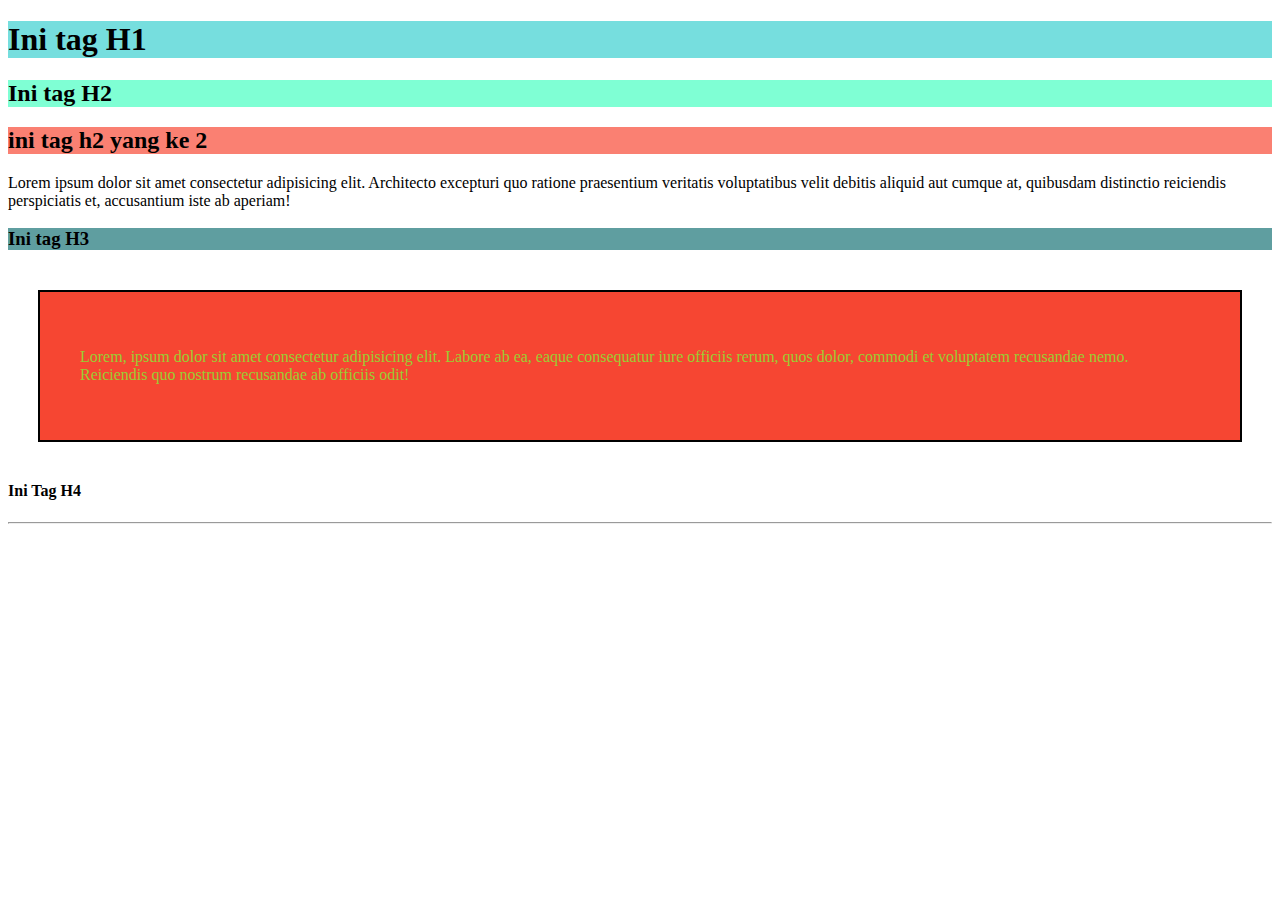
<file: Pert2_css/index.html>
<!DOCTYPE html>
<html lang="en">
<head>
    <meta charset="UTF-8">
    <meta http-equiv="X-UA-Compatible" content="IE=edge">
    <meta name="viewport" content="width=device-width, initial-scale=1.0">
    <title>Document</title>
    <link rel="stylesheet" href="style.css">
</head>
<style>
    h2{background-color: aquamarine;}
</style>
<body>
    <h1 style="background-color: rgb(118, 222, 222); color : black">Ini tag H1</h1>
    <h2>Ini tag H2</h2>
    <h2 class="header">ini tag h2 yang ke 2</h2>
    <p>Lorem ipsum dolor sit amet consectetur adipisicing elit. Architecto excepturi quo ratione praesentium veritatis voluptatibus velit debitis aliquid aut cumque at, quibusdam distinctio reiciendis perspiciatis et, accusantium iste ab aperiam!</p>
    <h3>Ini tag H3</h3>
    <div class="kotak">
        <p>Lorem, ipsum dolor sit amet consectetur adipisicing elit. Labore ab ea, eaque consequatur iure officiis rerum, quos dolor, commodi et voluptatem recusandae nemo. Reiciendis quo nostrum recusandae ab officiis odit!</p>
    </div>
    <h4>Ini Tag H4</h4>
    <hr>
</body>
</html>
</file>
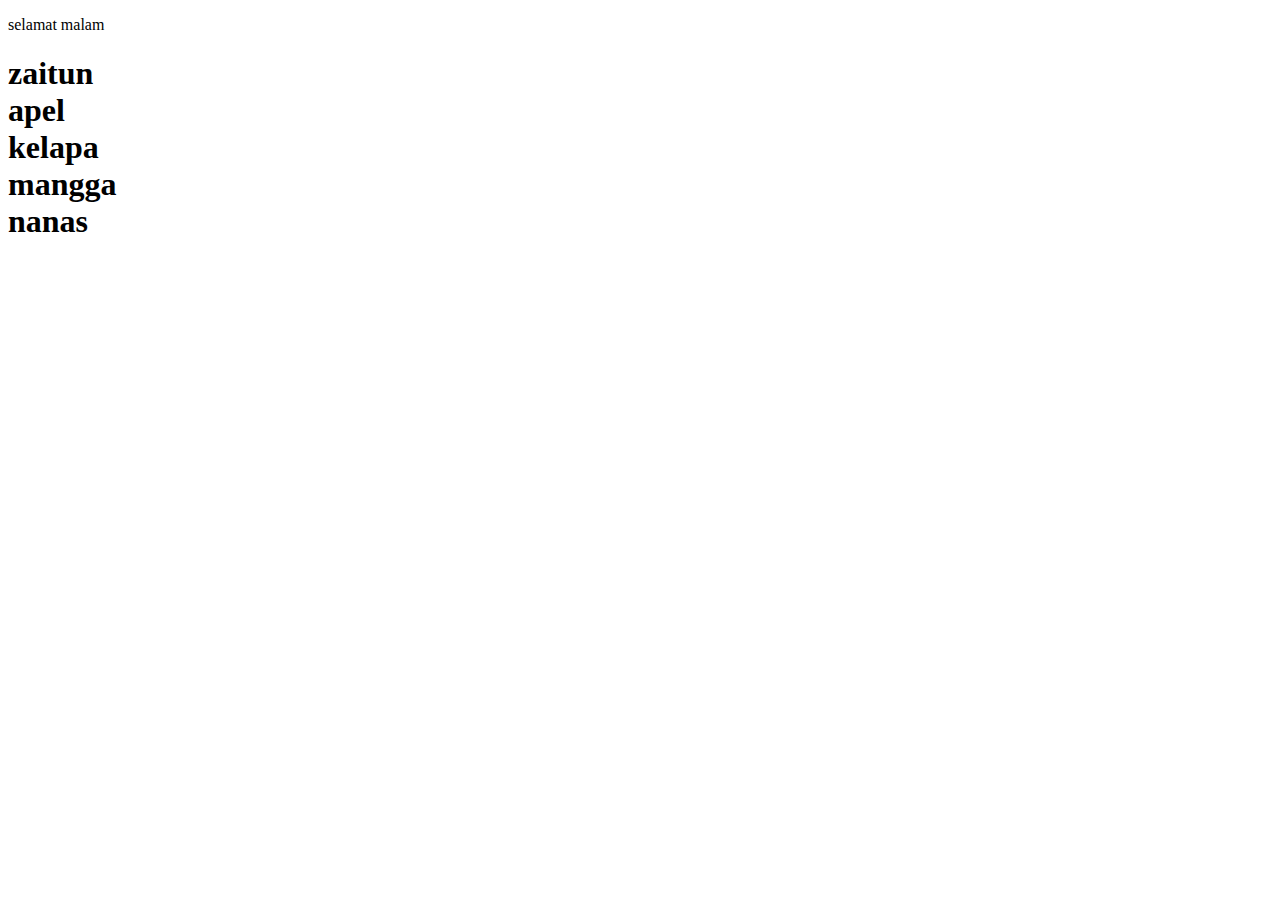
<file: pert4_javascript/index.html>
<!DOCTYPE html>
<html lang="en">
<head>
    <meta charset="UTF-8">
    <meta http-equiv="X-UA-Compatible" content="IE=edge">
    <meta name="viewport" content="width=device-width, initial-scale=1.0">
    <title>Document</title>
</head>
<body>
    <p id="demo"></p>
    <h1 id="array"></h1>
    <p id="array"></p>
    
    <script>
        const time=new Date().getHours();
        let greeting;
        if (time<10){
            greeting ="selamat pagi";
        }
        else if (time < 20){
            greeting = "selamat sore";
        }
        else {
            greeting ="selamat malam";
        } 
        document.getElementById("demo").innerHTML = greeting;

        const fruits = ["zaitun","apel", "kelapa", "mangga", "nanas"];
        let text="";
        for (let i=0; i<fruits.length; i++){
            text+= fruits [i] + "<br>";
        }
        document.getElementById("array").innerHTML = text;
        
        </script>
</body>
</html>
</file>
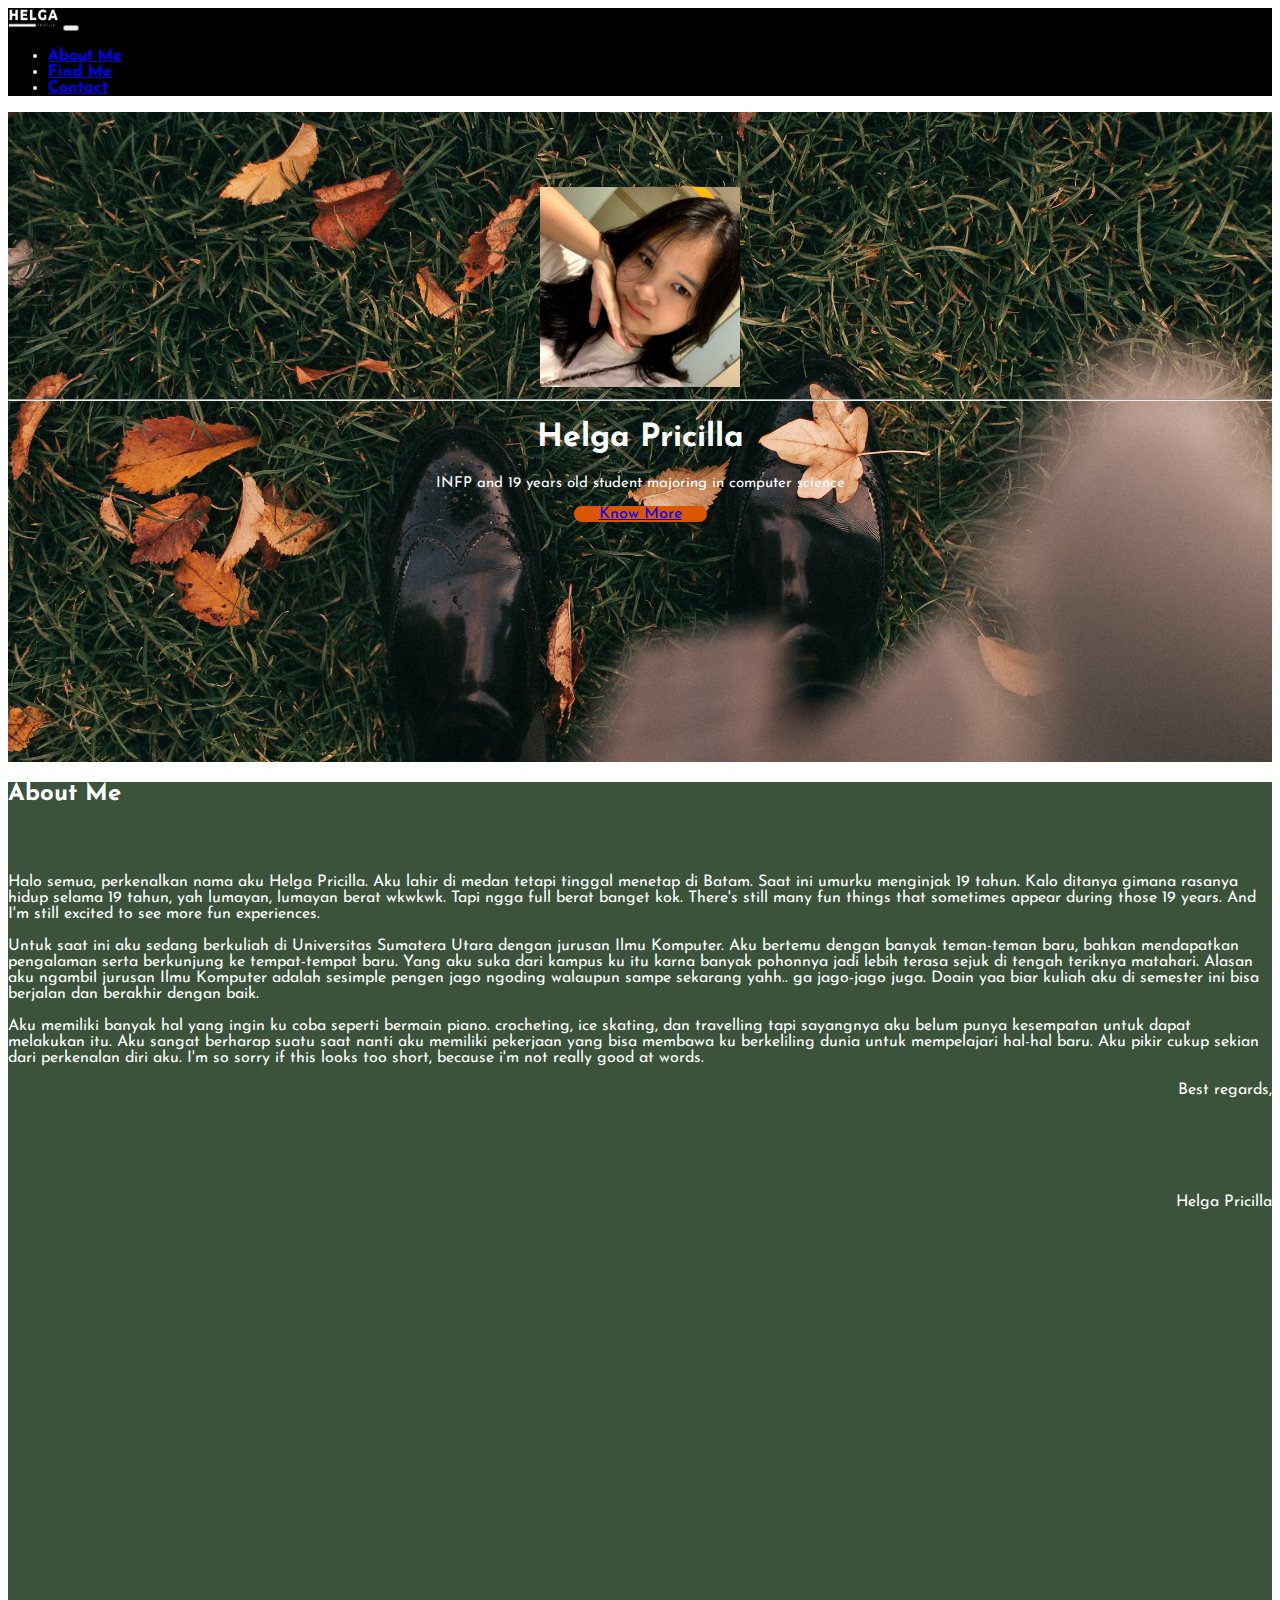
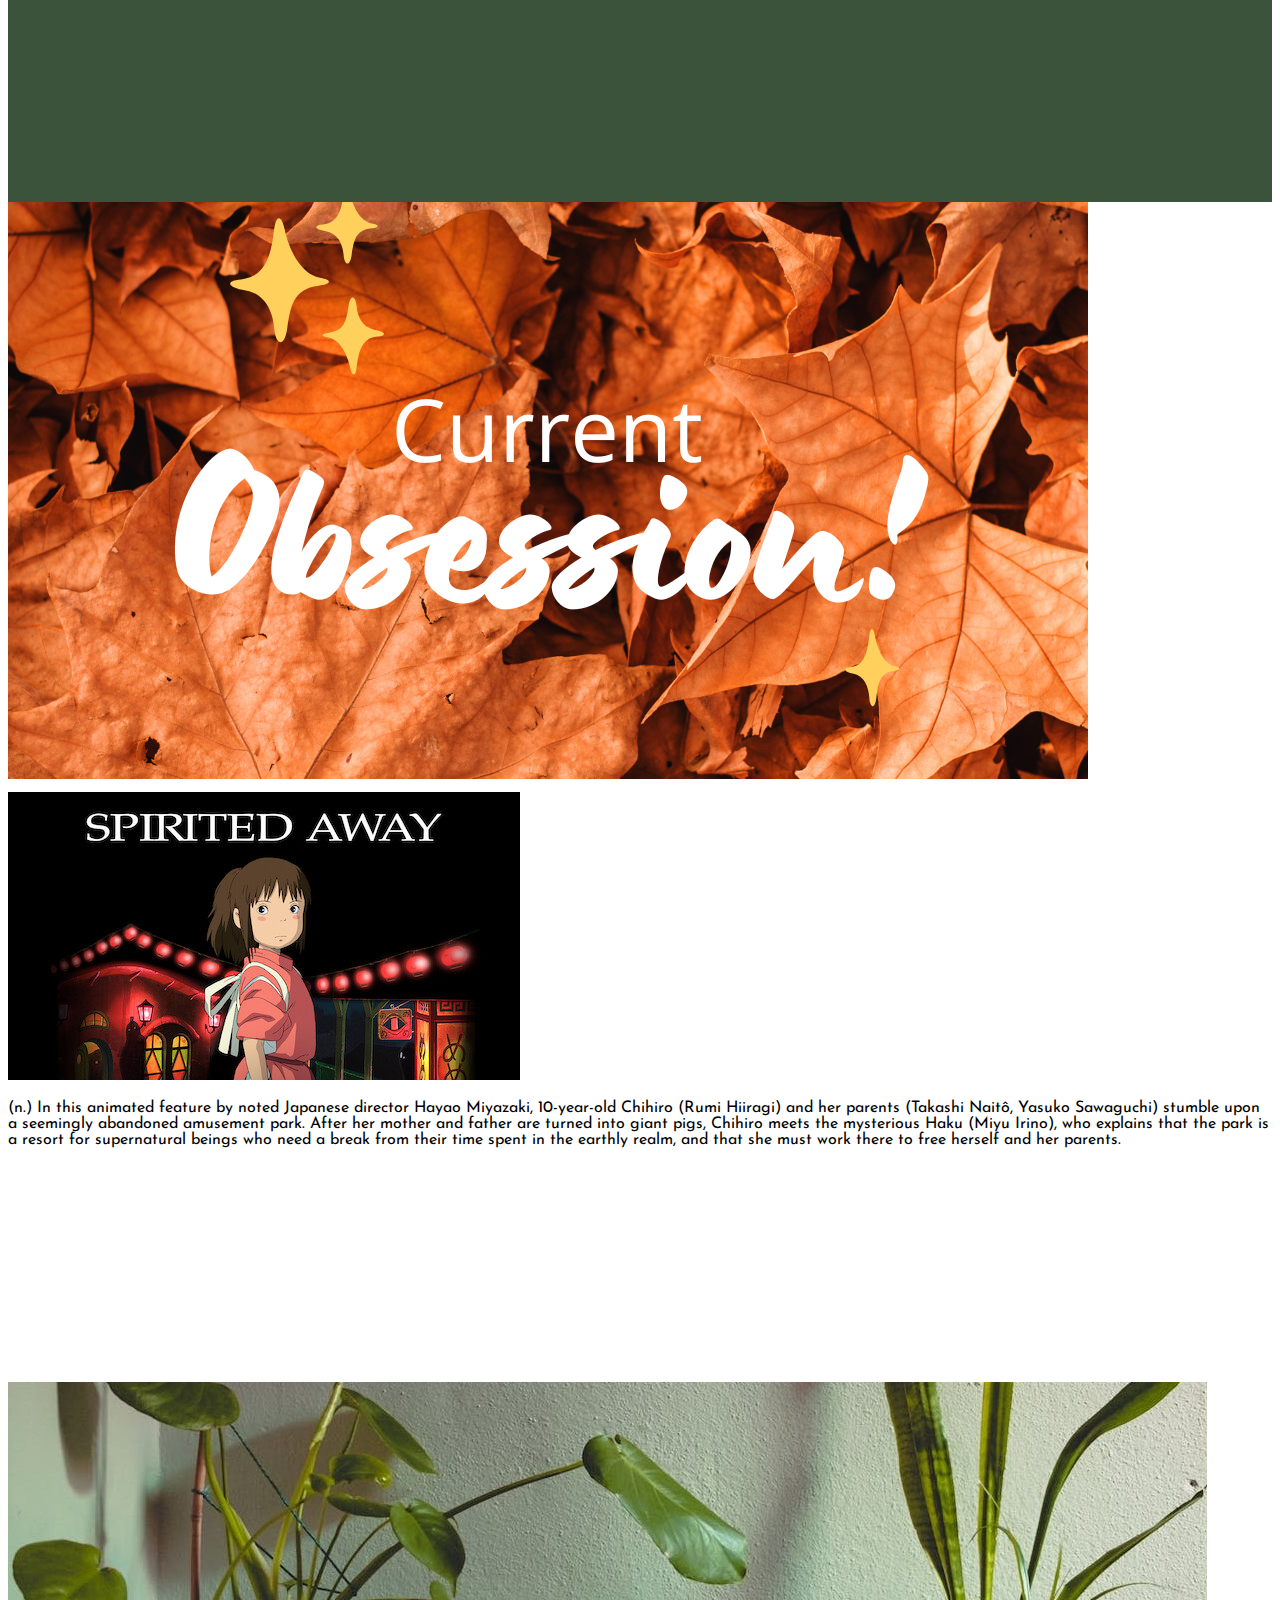
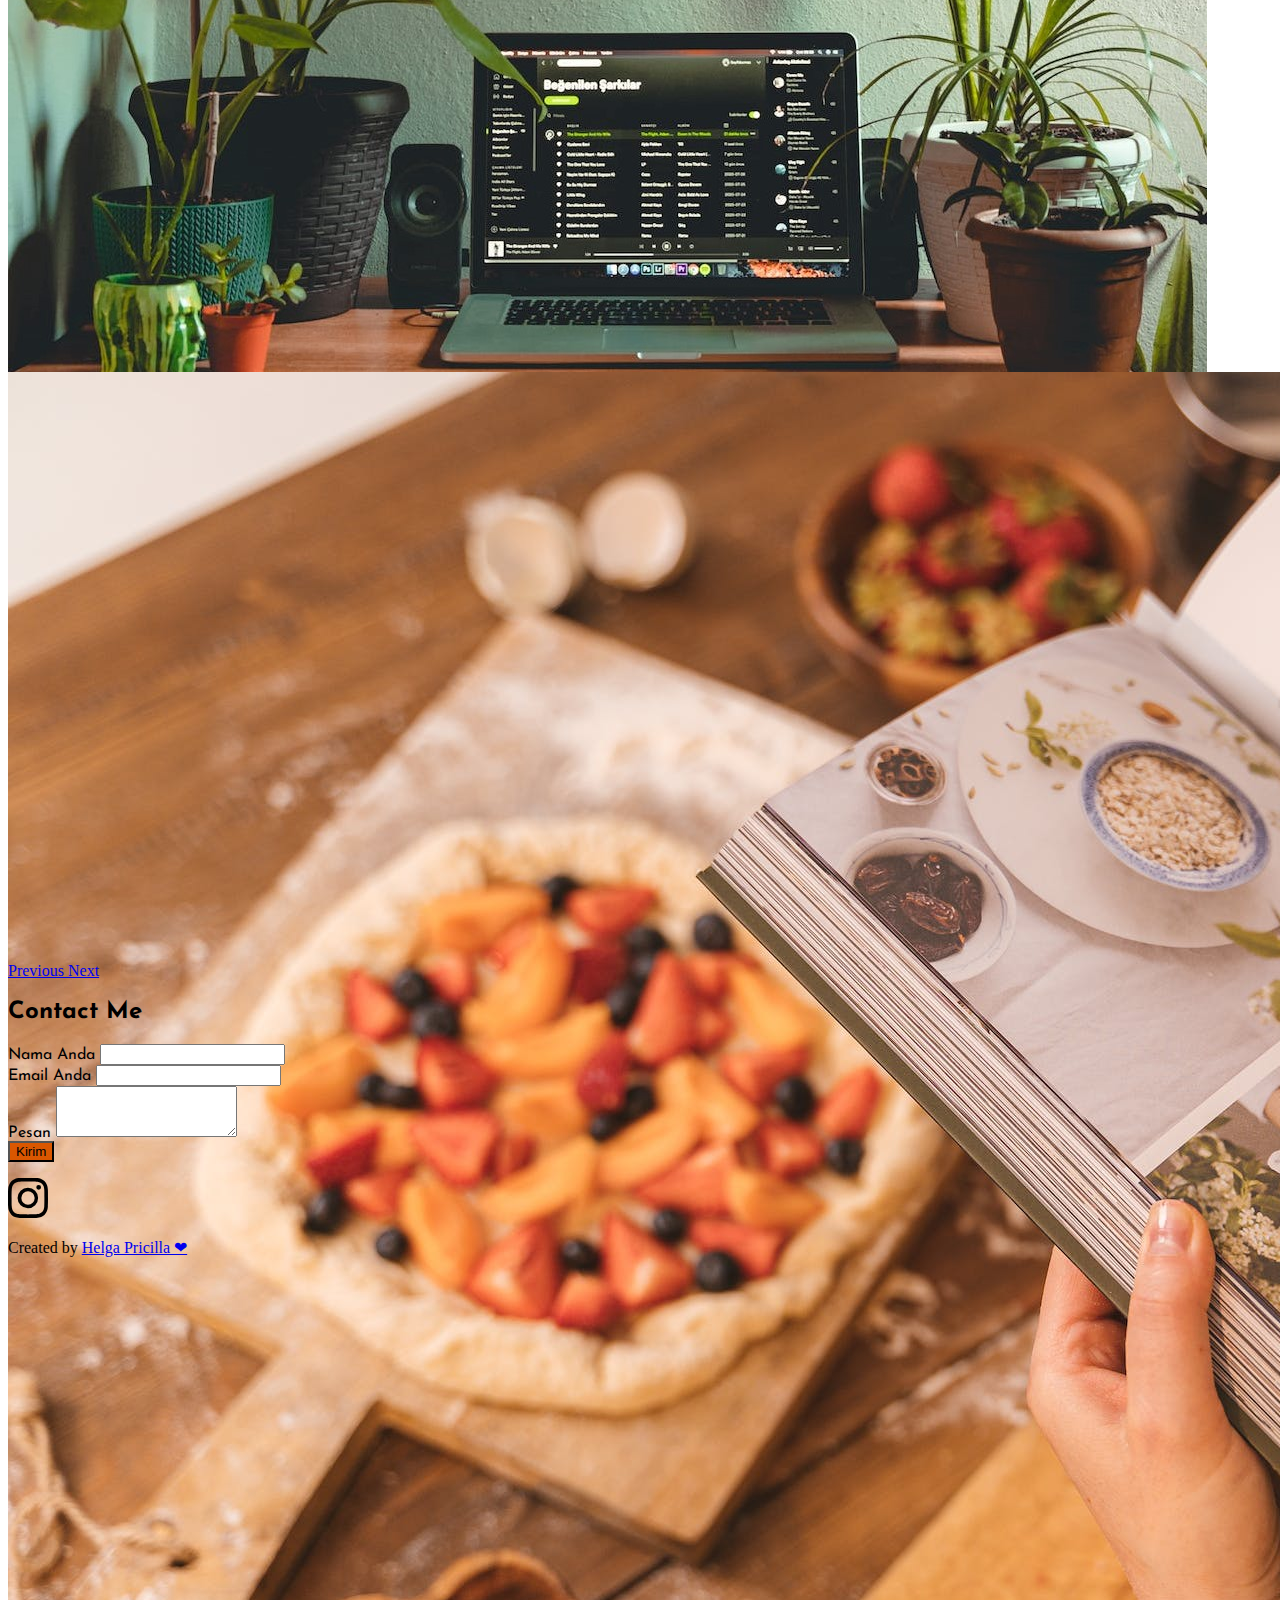
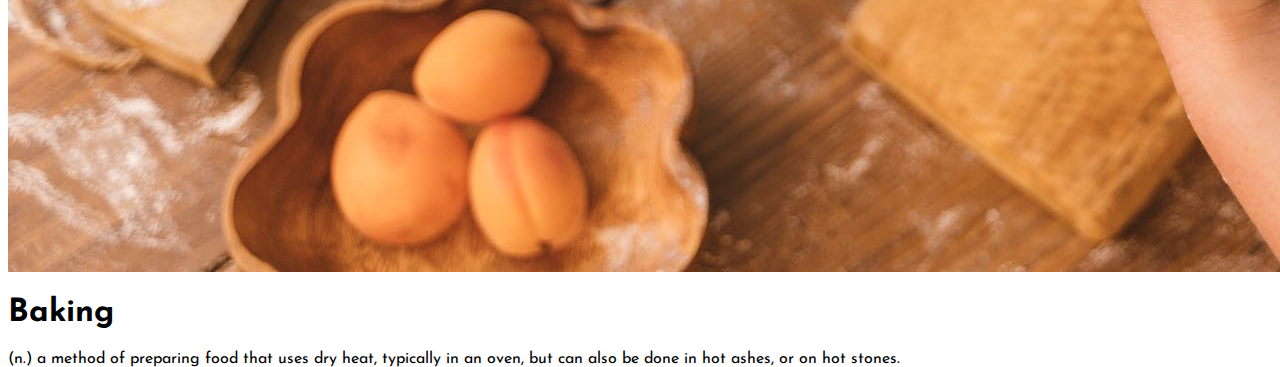
<file: tugas1/index.html>
<!doctype html>
<html lang="en">
  <head>
    <!-- Required meta tags -->
    <meta charset="utf-8">
    <meta name="viewport" content="width=device-width, initial-scale=1, shrink-to-fit=no">

    <!-- Bootstrap CSS -->

    <link rel="stylesheet" href="https://cdn.jsdelivr.net/npm/bootstrap@4.6.2/dist/css/bootstrap.min.css" integrity="sha384-xOolHFLEh07PJGoPkLv1IbcEPTNtaed2xpHsD9ESMhqIYd0nLMwNLD69Npy4HI+N" crossorigin="anonymous">

    <!-- Style CSS -->
    <link rel="stylesheet" href="style.css">
    
    <!-- font -->
    <link rel="preconnect" href="https://fonts.googleapis.com">
    <link rel="preconnect" href="https://fonts.gstatic.com" crossorigin>
    <link href="https://fonts.googleapis.com/css2?family=Josefin+Sans:ital,wght@0,100;0,200;0,300;0,400;0,500;0,600;0,700;1,100;1,200;1,300;1,400;1,500;1,600;1,700&display=swap" rel="stylesheet">

    


    <title>Helga!</title>
  </head>
  <body>

    <nav class="navbar navbar-dark fixed-top" style="background-color: black ;">
      <nav class="navbar navbar-expand-lg" style="color: white;">
          <a class="navbar-brand" href="#page-top"><img src="img/logo.png" alt="" width="50px" height="20px"></a>
          <button class="navbar-toggler navbar-toggler-right" type="button" data-bs-toggle="collapse" data-bs-target="#navbarNavAltMarkup" aria-controls="navbarNavAltMarkup" aria-expanded="false" aria-label="Toggle navigation">
          <span class="navbar-toggler-icon"></span>
          </button>
          <div class="collapse navbar-collapse" id="navbarNav">
            <ul class="navbar-nav">
              <li class="nav-item"><a class="nav-link" href="#tentang">About Me</a></li>
              <li class="nav-item "><a class="nav-link" href="https://www.instagram.com/prcllahelga/">Find Me</a></li>
              <li class="nav-item"><a class="nav-link" href="#contact">Contact</a></li>
            </ul>
          </div>
        </nav>
    </nav>

    <!-- jumbotron -->
    <div class="jumbotron">
      <div class="container text-center">
        <img src="img/aku.jfif" alt="Helga Pricilla" width="200" class="rounded-circle mb-3" style=" margin-top: 75px;">
        <hr class="my-4">
        <h1 style="font-weight: 1000;">Helga Pricilla</h1>
        <p>INFP and 19 years old student majoring in computer science</p>
        <a class="btn btn-primary btn-lg" href="#tentang" role="button">Know More</a>
      </div>
    </div>

    <!-- jumbotron -->

<!-- tentang -->
<section id="tentang">
        <div class="container">
          <div class="row text-center">
                <div class="col mt-4 mb-3">
                    <h2 style="font-weight: 1000;">About Me</h2>
                    <br><br>
                    <p style="text-align: left;">Halo semua, perkenalkan nama aku Helga Pricilla. Aku lahir di medan tetapi tinggal menetap di Batam. Saat ini umurku menginjak 19 tahun. Kalo ditanya gimana rasanya hidup selama 19 tahun, yah lumayan, lumayan berat wkwkwk. Tapi ngga full berat banget kok. There's still many fun things that sometimes appear during those 19 years. And I'm still excited to see more fun experiences.</p>
                    <p style="text-align: left;">
                    Untuk saat ini aku sedang berkuliah di Universitas Sumatera Utara dengan jurusan Ilmu Komputer. Aku bertemu dengan banyak teman-teman baru, bahkan mendapatkan pengalaman serta berkunjung ke tempat-tempat baru. Yang aku suka dari kampus ku itu karna banyak pohonnya jadi lebih terasa sejuk di tengah teriknya matahari. Alasan aku ngambil jurusan Ilmu Komputer adalah sesimple pengen jago ngoding walaupun sampe sekarang yahh.. ga jago-jago juga. Doain yaa biar kuliah aku di semester ini bisa berjalan dan berakhir dengan baik. </p>
                    <p style="text-align: left;">
                    Aku memiliki banyak hal yang ingin ku coba seperti bermain piano. crocheting, ice skating, dan travelling tapi sayangnya aku belum punya kesempatan untuk dapat melakukan itu. Aku sangat berharap suatu saat nanti aku memiliki pekerjaan yang bisa membawa ku berkeliling dunia untuk mempelajari hal-hal baru.
                    Aku pikir cukup sekian dari perkenalan diri aku. I'm so sorry if this looks too short, because i'm not really good at words.</p>
                    <p style="text-align: right;">
                      Best regards,</p>
                    <br><br><br><br>
                    <p style="text-align: right;"> Helga Pricilla </p>
                </div>
            </div>
        </div>
    </section>
    <!-- tentang -->

    <!-- carousel -->
    <div id="carouselExampleControls" class="carousel slide" data-ride="carousel">
      <div class="carousel-inner">
        <div class="carousel-item active">
          <img class="d-block w-100" src="img/current.png" alt="First slide">
        </div>
        <div class="carousel-item">
          <img class="d-block w-100" src="img/film.jpg" alt="Second slide">
          <div class="carousel-caption d-none d-md-block">
            <p style="font-family: 'Josefin Sans', sans-serif;">(n.) In this animated feature by noted Japanese director Hayao Miyazaki, 10-year-old Chihiro (Rumi Hiiragi) and her parents (Takashi Naitô, Yasuko Sawaguchi) stumble upon a seemingly abandoned amusement park. After her mother and father are turned into giant pigs, Chihiro meets the mysterious Haku (Miyu Irino), who explains that the park is a resort for supernatural beings who need a break from their time spent in the earthly realm, and that she must work there to free herself and her parents.</p>
          </div>
          </div>
          <div class="carousel-item">
            <img class="d-block w-100" src="img/playlistt.jpg" alt="third slide">
            <div class="carousel-caption d-none d-md-block">
              <p style="font-family: 'Josefin Sans', sans-serif;">(n.) Listening to music.</p>
            </div>
        </div>
        <div class="carousel-item">
          <img class="d-block w-100" src="img/baking.jpeg" alt="third slide">
          <div class="carousel-caption d-none d-md-block">
            <h1 style="font-family: 'Josefin Sans', sans-serif;">Baking</h1>
            <p style="font-family: 'Josefin Sans', sans-serif;">(n.) a method of preparing food that uses dry heat, typically in an oven, but can also be done in hot ashes, or on hot stones.</p>
          </div>
      </div>
      </div>
      <a class="carousel-control-prev" href="#carouselExampleControls" role="button" data-slide="prev">
        <span class="carousel-control-prev-icon" aria-hidden="true"></span>
        <span class="sr-only">Previous</span>
      </a>
      <a class="carousel-control-next" href="#carouselExampleControls" role="button" data-slide="next">
        <span class="carousel-control-next-icon" aria-hidden="true"></span>
        <span class="sr-only">Next</span>
      </a>
    </div>
  </div>
  </div>
  <!-- carousel -->

  <!-- contact -->
  <section id="contact">
    <div class="container">
      <div class="row text-center">
        <div class="col mt-4">
          <h2 style="font-weight: 1000;">Contact Me</h2>
        </div>
      </div>
      <div class="row justify-content-center">
        <div class="col-md-6 mt-3 mb-4">
          <form>
            <div class="form-group">
              <label for="name">Nama Anda</label>
              <input type="text" class="form-control" id="name" aria-describedby="name">
            </div>
            <div class="form-group">
              <label for="email">Email Anda</label>
              <input type="email" class="form-control" id="email" aria-describedby="email">
            </div>
            <div class="form-group">
              <label for="pesan">Pesan</label>
              <textarea class="form-control" id="pesan" rows="3"></textarea>
            </div>
            <button type="submit" class="btn btn-secondary" style="background-color: rgb(218, 87, 0);">Kirim</button>
          </form>
        </div>
      </div>
    </div>
  </section>
  <p class="text-center"><a href="https://www.instagram.com/prcllahelga/"><svg xmlns="http://www.w3.org/2000/svg" width="40" height="40" class="bi bi-instagram mb-3" viewBox="0 0 16 16">
    <path d="M8 0C5.829 0 5.556.01 4.703.048 3.85.088 3.269.222 2.76.42a3.917 3.917 0 0 0-1.417.923A3.927 3.927 0 0 0 .42 2.76C.222 3.268.087 3.85.048 4.7.01 5.555 0 5.827 0 8.001c0 2.172.01 2.444.048 3.297.04.852.174 1.433.372 1.942.205.526.478.972.923 1.417.444.445.89.719 1.416.923.51.198 1.09.333 1.942.372C5.555 15.99 5.827 16 8 16s2.444-.01 3.298-.048c.851-.04 1.434-.174 1.943-.372a3.916 3.916 0 0 0 1.416-.923c.445-.445.718-.891.923-1.417.197-.509.332-1.09.372-1.942C15.99 10.445 16 10.173 16 8s-.01-2.445-.048-3.299c-.04-.851-.175-1.433-.372-1.941a3.926 3.926 0 0 0-.923-1.417A3.911 3.911 0 0 0 13.24.42c-.51-.198-1.092-.333-1.943-.372C10.443.01 10.172 0 7.998 0h.003zm-.717 1.442h.718c2.136 0 2.389.007 3.232.046.78.035 1.204.166 1.486.275.373.145.64.319.92.599.28.28.453.546.598.92.11.281.24.705.275 1.485.039.843.047 1.096.047 3.231s-.008 2.389-.047 3.232c-.035.78-.166 1.203-.275 1.485a2.47 2.47 0 0 1-.599.919c-.28.28-.546.453-.92.598-.28.11-.704.24-1.485.276-.843.038-1.096.047-3.232.047s-2.39-.009-3.233-.047c-.78-.036-1.203-.166-1.485-.276a2.478 2.478 0 0 1-.92-.598 2.48 2.48 0 0 1-.6-.92c-.109-.281-.24-.705-.275-1.485-.038-.843-.046-1.096-.046-3.233 0-2.136.008-2.388.046-3.231.036-.78.166-1.204.276-1.486.145-.373.319-.64.599-.92.28-.28.546-.453.92-.598.282-.11.705-.24 1.485-.276.738-.034 1.024-.044 2.515-.045v.002zm4.988 1.328a.96.96 0 1 0 0 1.92.96.96 0 0 0 0-1.92zm-4.27 1.122a4.109 4.109 0 1 0 0 8.217 4.109 4.109 0 0 0 0-8.217zm0 1.441a2.667 2.667 0 1 1 0 5.334 2.667 2.667 0 0 1 0-5.334z"/>
  </svg></a></p>
  <!-- contact -->

  <!-- footer -->
  <footer style="background-color: rgb(173, 169, 169);" class="text-center pb-3 pt-3">
    <p>Created by <a href="https://www.instagram.com/prcllahelga/" class="text-dark font-weight-bold">Helga Pricilla &#10084;</a></p>
  </footer>
  <!-- footer -->


  <script src="https://cdn.jsdelivr.net/npm/jquery@3.5.1/dist/jquery.slim.min.js" integrity="sha384-DfXdz2htPH0lsSSs5nCTpuj/zy4C+OGpamoFVy38MVBnE+IbbVYUew+OrCXaRkfj" crossorigin="anonymous"></script>
    <script src="https://cdn.jsdelivr.net/npm/bootstrap@4.6.2/dist/js/bootstrap.bundle.min.js" integrity="sha384-Fy6S3B9q64WdZWQUiU+q4/2Lc9npb8tCaSX9FK7E8HnRr0Jz8D6OP9dO5Vg3Q9ct" crossorigin="anonymous"></script>
    

  </body>
</html>
</file>
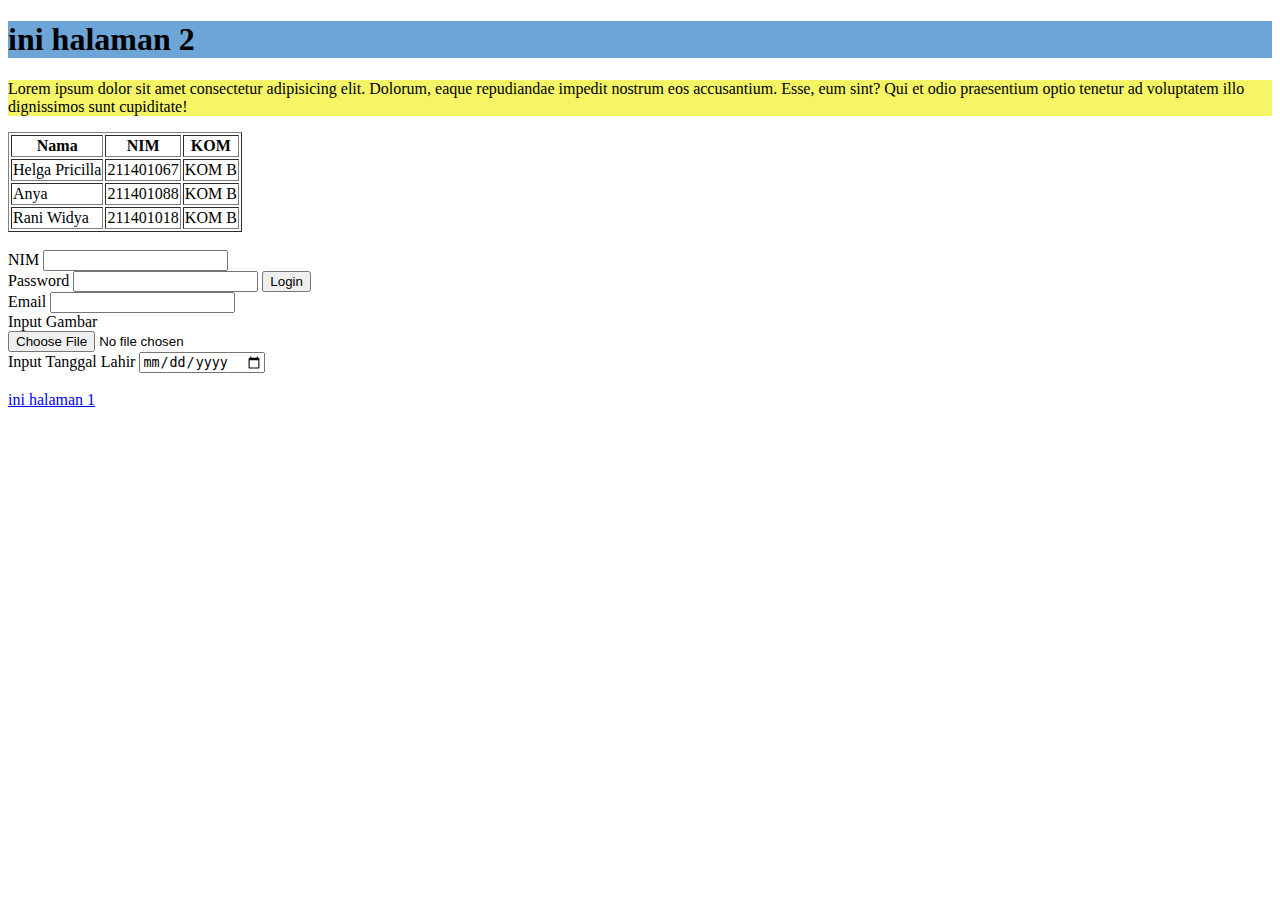
<file: pert1_html/halaman 2.html>
<!DOCTYPE html>
<html lang="en">
<head>
    <meta charset="UTF-8">
    <meta http-equiv="X-UA-Compatible" content="IE=edge">
    <meta name="viewport" content="width=device-width, initial-scale=1.0">
    <title>Document</title>
</head>
<body>
    <h1 style="background-color: rgb(109, 165, 214)">ini halaman 2</h1>
    <p style="background-color: rgb(245, 245, 102)">Lorem ipsum dolor sit amet consectetur adipisicing elit. Dolorum, eaque repudiandae impedit nostrum eos accusantium. Esse, eum sint? Qui et odio praesentium optio tenetur ad voluptatem illo dignissimos sunt cupiditate!</p>
    <table border="1">
        <tr>
            <th>Nama</th>
            <th>NIM</th>
            <th>KOM</th>
        </tr>
        <tr>
            <td>Helga Pricilla</td>
            <td>211401067</td>
            <td>KOM B</td>
        </tr>
        <tr>
            <td>Anya</td>
            <td>211401088</td>
            <td>KOM B</td>
        </tr>
        <tr>
            <td>Rani Widya</td>
            <td>211401018</td>
            <td>KOM B</td>
        </tr>
    </table>
    <br>
    <form action="">
        <label for="">NIM</label>
        <input type="text">
        <br>
        <label for="">Password</label>
        <input type="password">
        <input type="submit" value="Login">
        <br>
        <label for="">Email</label>
        <input type="email">
        <br>
        <label for="gambar">Input Gambar</label>
        <br>
        <input type="file">
        <br>
        <label for="ttl">Input Tanggal Lahir</label>
        <input type="date">
    </form>
    <br>
    <a href="pertemuan 1 pemweb halaman 1.html">ini halaman 1</a>
</body>
</html>
</file>
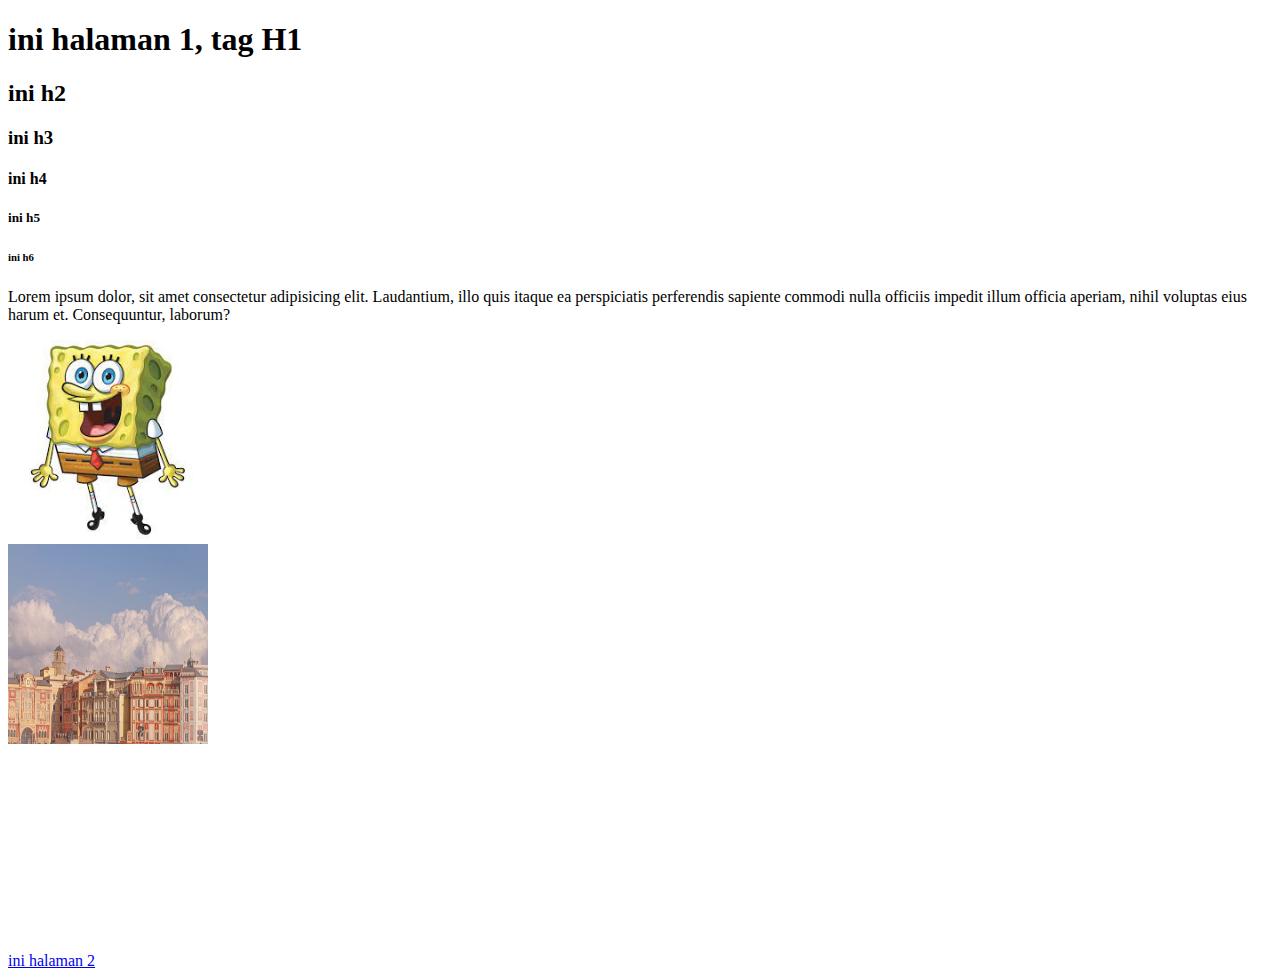
<file: pert1_html/pertemuan 1 pemweb halaman 1.html>
<!DOCTYPE html>
<html lang="en">
<head>
    <meta charset="UTF-8">
    <meta http-equiv="X-UA-Compatible" content="IE=edge">
    <meta name="viewport" content="width=device-width, initial-scale=1.0">
    <title>Document</title>
</head>
<body>
    <h1>ini halaman 1, tag H1</h1>
    <h2>ini h2</h2>
    <h3>ini h3</h3>
    <h4>ini h4</h4>
    <h5>ini h5</h5>
    <h6>ini h6</h6>
    <p>Lorem ipsum dolor, sit amet consectetur adipisicing elit. Laudantium, illo quis itaque ea perspiciatis perferendis sapiente commodi nulla officiis impedit illum officia aperiam, nihil voluptas eius harum et. Consequuntur, laborum? </p>
    <img src="[data-uri]" 
    alt="gambar spongebob"
    width="200"
    height="200">
    <br>
    <img src="4.jpg" alt="gambar gedung"
    width="200"
    height="200">
    <br>
    <iframe width="200" height="200" src="https://www.youtube.com/embed/nirSkf7xzJo" title="YouTube video player" frameborder="0" allow="accelerometer; autoplay; clipboard-write; encrypted-media; gyroscope; picture-in-picture" allowfullscreen></iframe>
    <br>
    <a href="halaman 2.html">ini halaman 2</a>
</body>
</html>
</file>
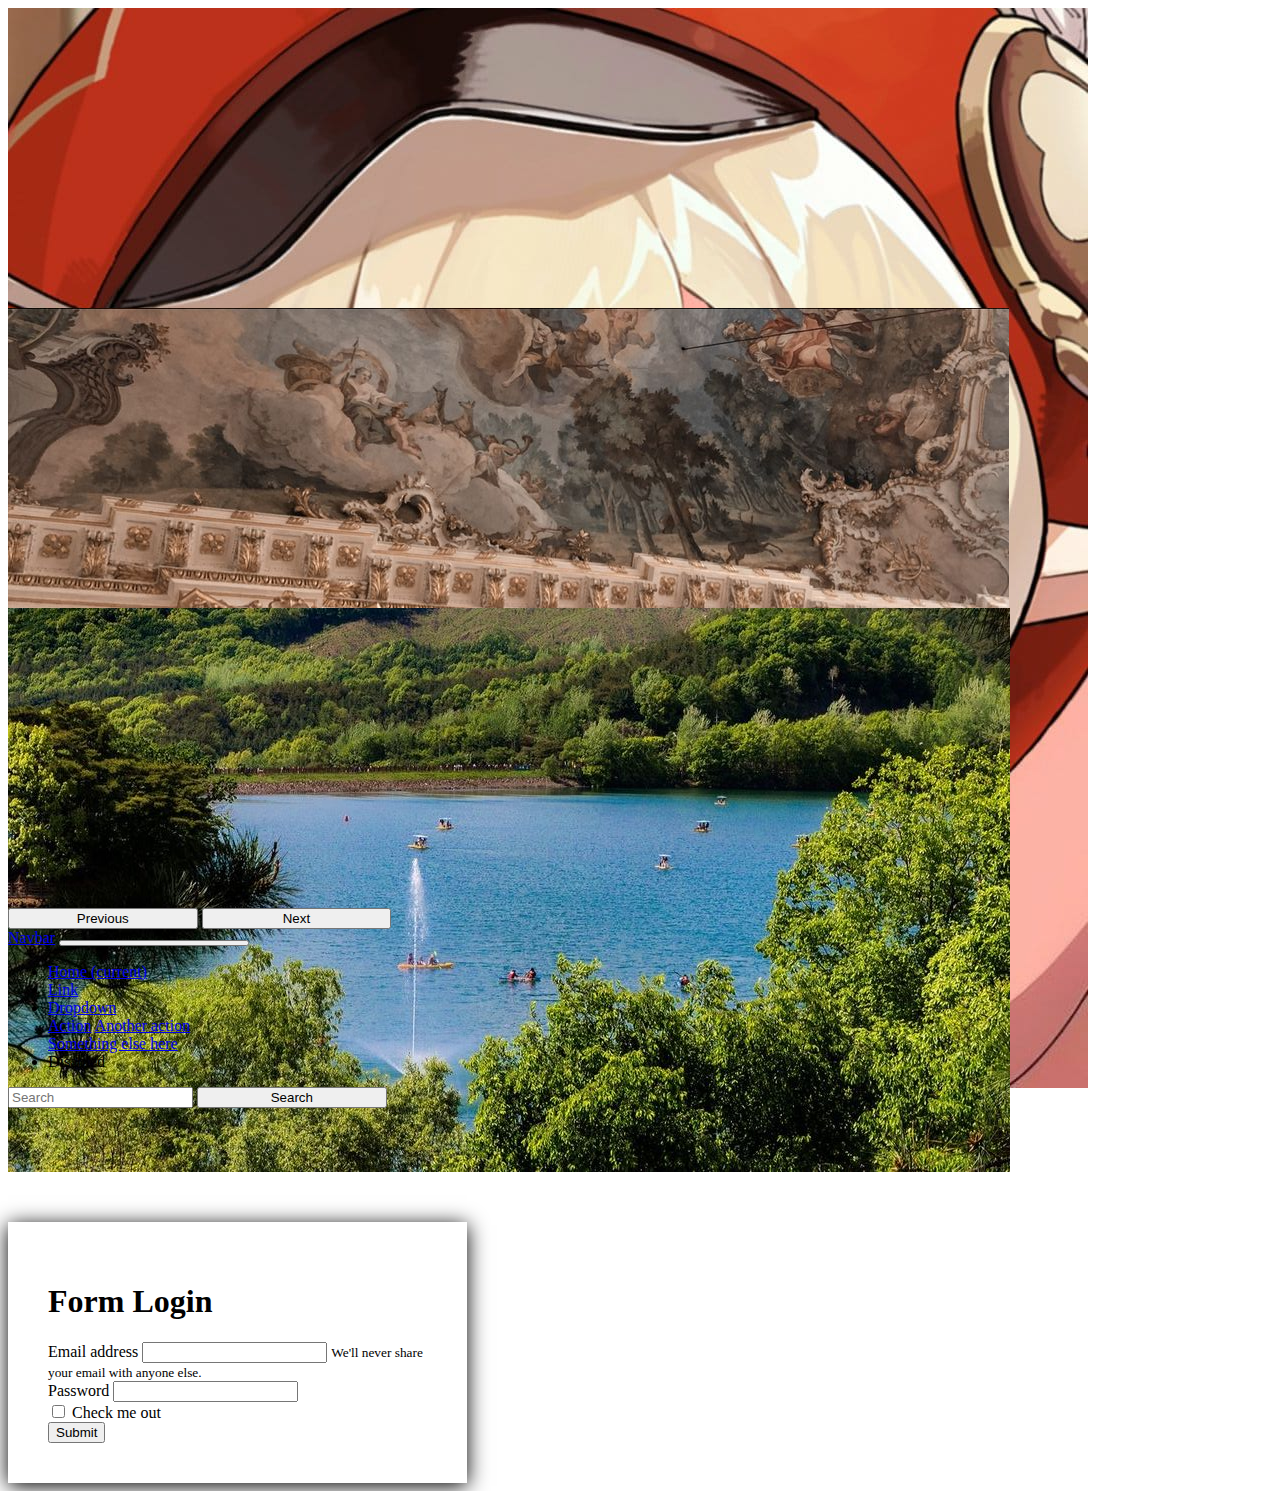
<file: pert3_bootstrap/login.html>
<!doctype html>
<html lang="en">
  <head>
    <!-- Required meta tags -->
    <meta charset="utf-8">
    <meta name="viewport" content="width=device-width, initial-scale=1, shrink-to-fit=no">

    <link rel="stylesheet" href="login.css">
    <!-- Bootstrap CSS -->
    <link rel="stylesheet" href="https://cdn.jsdelivr.net/npm/bootstrap@4.6.2/dist/css/bootstrap.min.css" integrity="sha384-xOolHFLEh07PJGoPkLv1IbcEPTNtaed2xpHsD9ESMhqIYd0nLMwNLD69Npy4HI+N" crossorigin="anonymous">

    <title>Hello, world!</title>
  </head>
  <body>
    <nav class="navbar navbar-expand-lg navbar-light bg-primary">
        <nav>
            <div id="carouselExampleControls" class="carousel slide" data-ride="carousel">
                <div class="carousel-inner">
                  <div class="carousel-item active">
                    <img src="klee.jpg" class="d-block w-100" alt="ini gambar">
                  </div>
                  <div class="carousel-item">
                    <img src="nyam.jpg" class="d-block w-100" alt="...">
                  </div>
                  <div class="carousel-item">
                    <img src="web.jpg"d-block w-100" alt="...">
                  </div>
                </div>
               <button class="carousel-control-prev" type="button" data-target="#carouselExampleControls" data-slide="prev">
                  <span class="carousel-control-prev-icon" aria-hidden="true"></span>
                  <span class="sr-only">Previous</span>
                </button>
                <button class="carousel-control-next" type="button" data-target="#carouselExampleControls" data-slide="next">
                  <span class="carousel-control-next-icon" aria-hidden="true"></span>
                  <span class="sr-only">Next</span>
                </button>
              </div>
        </nav>
        <a class="navbar-brand" href="#">Navbar</a>
        <button class="navbar-toggler" type="button" data-toggle="collapse" data-target="#navbarSupportedContent" aria-controls="navbarSupportedContent" aria-expanded="false" aria-label="Toggle navigation">
          <span class="navbar-toggler-icon"></span>
        </button>
      
        <div class="collapse navbar-collapse" id="navbarSupportedContent">
          <ul class="navbar-nav mr-auto">
            <li class="nav-item active">
              <a class="nav-link" href="#">Home <span class="sr-only">(current)</span></a>
            </li>
            <li class="nav-item">
              <a class="nav-link" href="#">Link</a>
            </li>
            <li class="nav-item dropdown">
              <a class="nav-link dropdown-toggle" href="#" role="button" data-toggle="dropdown" aria-expanded="false">
                Dropdown
              </a>
              <div class="dropdown-menu">
                <a class="dropdown-item" href="#">Action</a>
                <a class="dropdown-item" href="#">Another action</a>
                <div class="dropdown-divider"></div>
                <a class="dropdown-item" href="#">Something else here</a>
              </div>
            </li>
            <li class="nav-item">
              <a class="nav-link disabled">Disabled</a>
            </li>
          </ul>
          <form class="form-inline my-2 my-lg-0">
            <input class="form-control mr-sm-2" type="search" placeholder="Search" aria-label="Search">
            <button class="btn btn-outline-success my-2 my-sm-0" type="submit">Search</button>
          </form>
        </div>
      </nav>
    <div class="container">
        <h1 class="text-center">Form Login</h1>
        <form>
            <div class="form-group">
              <label for="exampleInputEmail1">Email address</label>
              <input type="email" class="form-control" id="exampleInputEmail1" aria-describedby="emailHelp">
              <small id="emailHelp" class="form-text text-muted">We'll never share your email with anyone else.</small>
            </div>
            <div class="form-group">
              <label for="exampleInputPassword1">Password</label>
              <input type="password" class="form-control" id="exampleInputPassword1">
            </div>
            <div class="form-group form-check">
              <input type="checkbox" class="form-check-input" id="exampleCheck1">
              <label class="form-check-label" for="exampleCheck1">Check me out</label>
            </div>
            <button type="submit" class="btn btn-primary">Submit</button>
          </form>
    </div>
</file>
<file: Pert2_css/style.css>
h3{
    background-color: cadetblue;
}
.header{
    background-color: salmon;
}
.kotak{
    background-color: rgb(246, 70, 50); color: yellowgreen;
    border: 2px solid black;
    margin-top: 40px;
    margin-left: 30px;
    margin-right: 30px;
    margin-bottom: 40px;
    padding: 40px;
}
</file>
<file: tugas1/style.css>
.navbar{
    font-family: 'Josefin Sans', sans-serif;
    font-size: medium;
    font-weight: 700;
}

.jumbotron {
    background-image: url(img/backgrounf.jpeg);
    background-size: cover;
    height: 650px;
    text-align: center;
    font-family: 'Josefin Sans', sans-serif;
    margin-bottom: 0%;
}

.jumbotron .display-4{
    color: white;
}
.jumbotron h1{
    font-size: xx-large;
    color: #fff;
}
.jumbotron p{
    color: white;
    font-size: 15px;
}
.jumbotron .btn{
    background-color: rgb(218, 87, 0);
    border: none;
    border-radius: 20px;
    padding-left: 25px;
    padding-right: 25px;
    font-size: medium;
}

.carousel-item{
    width: 300;
    height: 590px;
}
.carousel-item img{
    margin-top: 0px;
}

#tentang{
    height: 600px;
    background-color: rgb(58, 83, 58);
    padding-bottom: 420px;
    font-family: 'Josefin Sans', sans-serif;
    color: white;
}
#tentang .p{
    text-align: left;
}
#contact{
    font-family: 'Josefin Sans', sans-serif;
}
</file>
<file: pert3_bootstrap/login.css>
.container {
    width: 30%;
    margin-top: 9%;
    box-shadow: 0 3px 20px black;
    padding: 40px;
}

button {
    width: 15%;
}

.carousel-item {
    height: 300px;
    width: 300px;
}
</file>
